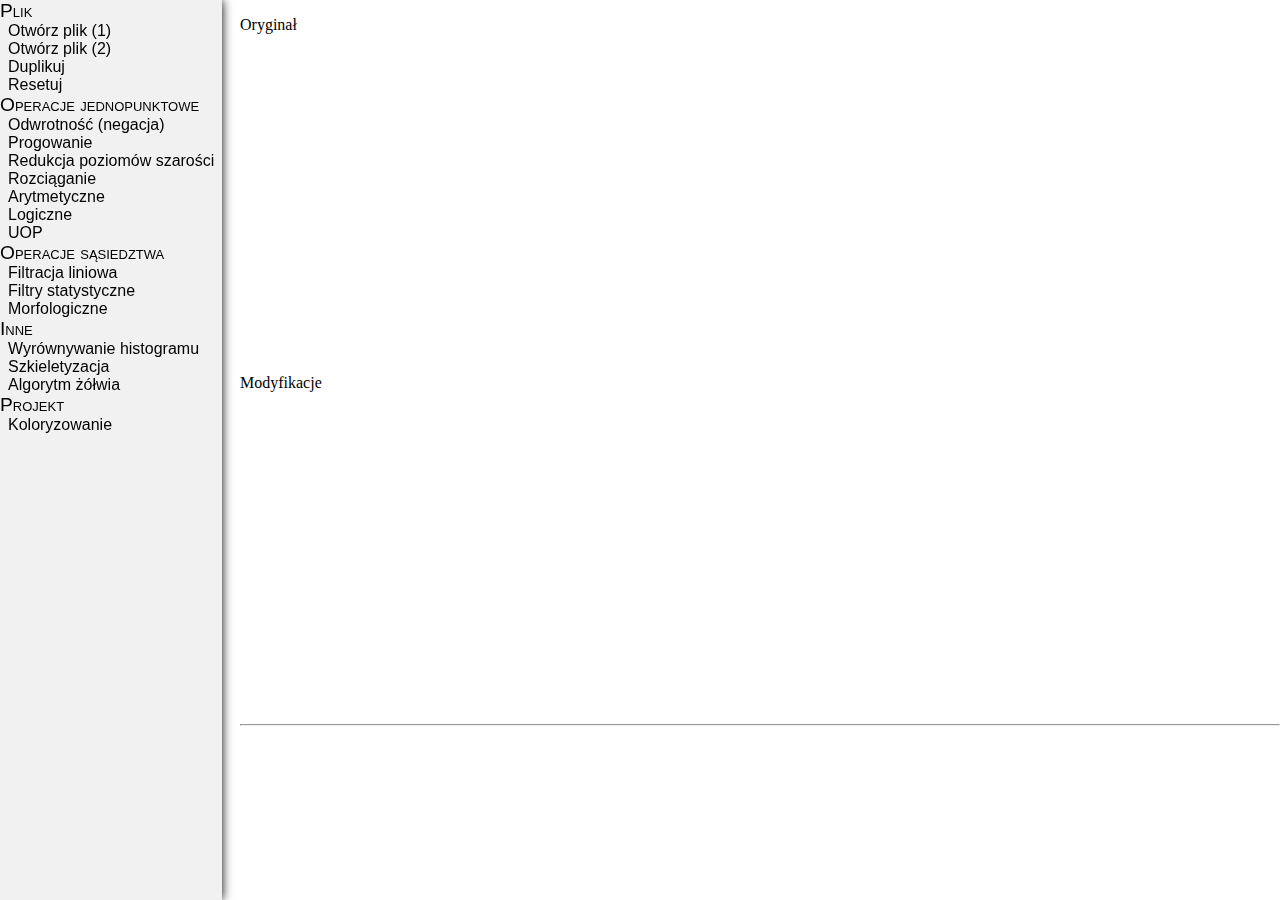
<file: index.html>
<!DOCTYPE html>
<html>
    <head>
        <title>APOZ Projekt</title>
        <meta charset="UTF-8">
        <meta name="viewport" content="width=device-width, initial-scale=1.0">
        <link rel="stylesheet" type="text/css" href="style.css">
    </head>
    <body>
        <div id="menu">
            <span>Plik</span>
            <ul>
                <li id="menu-open-primary-file">Otwórz plik (1)</li>
                <li id="menu-open-secondary-file">Otwórz plik (2)</li>
                <li id="menu-duplicate">Duplikuj</li>
                <li id="menu-reset">Resetuj</li>
            </ul>
            <span>Operacje jednopunktowe</span>
            <ul>
                <li id="menu-negate">Odwrotność (negacja)</li>
                <li id="menu-threshold">Progowanie</li>
                <li id="menu-posterize">Redukcja poziomów szarości</li>
                <li id="menu-stretch">Rozciąganie</li>
                <li>
                    Arytmetyczne
                    <ul>
                        <li id="menu-arithmetic-add">Suma</li>
                        <li id="menu-arithmetic-subtract">Różnica</li>
                        <li id="menu-arithmetic-multiply">Iloczyn</li>
                    </ul>
                </li>
                <li>
                    Logiczne
                    <ul>
                        <li id="menu-logic-and">AND</li>
                        <li id="menu-logic-or">OR</li>
                        <li id="menu-logic-xor">XOR</li>
                    </ul>
                </li>
                <li id="menu-uop">UOP</li>
            </ul>
            <span>Operacje sąsiedztwa</span>
            <ul>
                <li id="menu-filter-linear">Filtracja liniowa</li>
                <li>
                    Filtry statystyczne
                    <ul>
                        <li id="menu-filter-minimum">Minimalny</li>
                        <li id="menu-filter-maximum">Maksymalny</li>
                        <li id="menu-filter-median">Medianowy</li>
                    </ul>
                </li>
                <li id="menu-morphological">Morfologiczne</li>
            </ul>
            <span>Inne</span>
            <ul>
                <li>
                    Wyrównywanie histogramu
                    <ul>
                        <li id="menu-histogram-eq-avg">Reguła średnich</li>
                        <li id="menu-histogram-eq-rand">Reguła losowa</li>
                        <li id="menu-histogram-eq-neigh">Reguła sąsiedztwa</li>
                        <li id="menu-histogram-eq-custom">Reguła wlasna</li>
                    </ul>
                </li>
                <li id="menu-skeletonize">Szkieletyzacja</li>
                <li id="menu-turtle">Algorytm żółwia</li>
            </ul>  
            <span>Projekt</span>
            <ul>
                <li id="menu-tint">Koloryzowanie</li>
            </ul>
        </div>

        <div id="content">
            <input id="primary-input" type="file" accept="image/*" style="display: none;" />
            <input id="secondary-input" type="file" accept="image/*" style="display: none;" />

            <div id="primary-picture-box" class="picture-box">
                <p>Oryginał</p>
                <canvas class="picture"></canvas>
                <canvas class="histogram" width="256"></canvas>
                <canvas class="histogram" width="256"></canvas>
                <canvas class="histogram" width="256"></canvas>
            </div>
            <div id="secondary-picture-box" class="picture-box">
                <p>Oryginał 2</p>
                <canvas class="picture"></canvas>
                <canvas class="histogram" width="256"></canvas>
                <canvas class="histogram" width="256"></canvas>
                <canvas class="histogram" width="256"></canvas>
            </div>
            <div id="output-picture-box" class="picture-box">
                <p>Modyfikacje</p>
                <canvas class="picture"></canvas>
                <canvas class="histogram" width="256"></canvas>
                <canvas class="histogram" width="256"></canvas>
                <canvas class="histogram" width="256"></canvas>
            </div>

            <hr/> 

            <div id="threshold-tool" class="tool">
                <span>Poziom progu:</span>
                <input id="threshold-tool-value" type="text" maxlength="3" value="128">
                <input id="threshold-tool-range" type="range" min="0" max="255">
            </div>

            <div id="posterize-tool" class="tool">
                <span>Poziomy:</span>
                <input id="posterize-tool-value" type="text" maxlength="3" value="256">
                <input id="posterize-tool-range" type="range" min="2" max="256" value="256">
            </div>

            <div id="stretch-tool" class="tool">
                <span>Początek:</span>
                <input id="stretch-tool-value-min" type="text" maxlength="3" value="0">
                <input id="stretch-tool-range-min" type="range" min="2" max="255" value="0">

                <span>Koniec:</span>
                <input id="stretch-tool-value-max" type="text" maxlength="3" value="255">
                <input id="stretch-tool-range-max" type="range" min="2" max="255" value="255">
            </div>

            <div class="brightness-tool-content tool">
                <span>Jasność:</span>
                <input class="brightness-tool-regulation-value" type="text" maxlength="4" value="0">
                <input class="brightness-tool-regulation-range" type="range" min="-100" max="200" value="0">
            </div>

            <div class="contrast-tool-content tool">
                <span>Kontrast:</span>
                <input class="contrast-tool-regulation-value" type="text" maxlength="3" value="0">
                <input class="contrast-tool-regulation-range" type="range" min="-50" max="100" value="0">
            </div>

            <div class="gamma-tool-content tool">
                <span>Korekcja Gamma:</span>
                <input class="gamma-tool-regulation-value" type="text" maxlength="2" value="1">
                <input class="gamma-tool-regulation-range" type="range" min="1" max="50" value="1">
            </div>

            <div id="filter-tool" class="tool">
                <div id="filter-tool-preset">
                    <select size="15">
                        <option value="custom" selected>Maska własna</option>
                        <optgroup label="Maski wygładzania">
                            <option value="smooth_0">Silna</option>
                            <option value="smooth_1">Średnia</option>
                            <option value="smooth_2">Słaba</option>
                            <option value="smooth_3">Bardzo słaba</option>
                        </optgroup>
                        <optgroup label="Maski wyostrzania">
                            <option value="sharpen_0">Silna</option>
                            <option value="sharpen_1">Średnia</option>
                            <option value="sharpen_2">Słaba</option>
                            <option value="sharpen_3">Bardzo słaba</option>
                        </optgroup>
                        <optgroup label="Detekcja krawędzi">
                            <option value="edge-detect_0">Pozioma</option>
                            <option value="edge-detect_1">Pionowa</option>
                            <option value="edge-detect_2">Ukośna</option>
                        </optgroup>
                    </select>
                </div>

                <div id="filter-tool-mask">
                    <fieldset>
                        <legend>Maska</legend>
                        <table>
                            <tr>
                                <td><input type="text" size="2"></td>
                                <td><input type="text" size="2"></td>
                                <td><input type="text" size="2"></td>
                            </tr>
                            <tr>
                                <td><input type="text" size="2"></td>
                                <td><input type="text" size="2"></td>
                                <td><input type="text" size="2"></td>
                            </tr>
                            <tr>
                                <td><input type="text" size="2"></td>
                                <td><input type="text" size="2"></td>
                                <td><input type="text" size="2"></td>
                            </tr>
                        </table>
                    </fieldset>
                </div>

                <div id="filter-tool-scale">
                    <fieldset>
                        <legend>Metoda skalowania</legend>
                        <label>
                            <input type="radio" name="scale" value="proportion" checked>
                            Proporcjonalna
                        </label>
                        <label>
                            <input type="radio" name="scale" value="trivalent">
                            Trójwartościowa
                        </label>
                        <label>
                            <input type="radio" name="scale" value="trim">
                            Obcinająca
                        </label>
                    </fieldset>
                </div>

                <div>
                    <fieldset>
                        <legend>Piksele brzegowe</legend>
                        <label><input type="radio" name="edge" checked>Rozszerz</label>
                        <label><input type="radio" name="edge">Pomiń</label>
                        <label><input type="radio" name="edge">Istniejące</label>
                    </fieldset>
                </div>

                <input id="filter-tool-apply" type="button" value="Zastosuj">
            </div>
            
            <div class="tint-tool tool">
                <div style="float:left; margin-right: 150px; width: 300px;">
                    <div style="float:left; margin: 5px 0 5px 0;">
                        <span style="font-weight: bold;">Narysuj funkcę zmiany koloru na wykresie:</span><br/>
                        zacznij od lewej strony trzymając przyciśnięty klawisz myszy
                    </div>
                    <div style="float:left; clear:both; margin-top: 20px; width:170px; height: 180px;">
                        <div style="position: relative;">
                            <canvas id="graph_layer_0" width="170" height="180" style="position: absolute; left: 0; top: 0; z-index: 0;"></canvas>
                            <canvas id="graph_layer_1" width="170" height="180" style="position: absolute; left: 0; top: 0; z-index: 1;" ></canvas>
                        </div>    
                    </div>    
                    <div style="float:left; clear:both; text-align:center; width: 200px; margin:10px 0 10px 0;">
                        <button id="tint-button">Koloryzuj</button>
                    </div>
                </div>
                <div>
                    <div style="float:left; margin-right: 5px;">Wartości wskazanego punktu: </div>
                    <div id="colorPicker" style="float:left;"></div>
                </div>    
                
            </div>
            <div id="morphological-tool" class="tool">
                <p id="morphological-tool-operations">
                    Operacja:
                    <button value="erode">Erozja</button>
                    <button value="dilate">Dylatacja</button>
                    <button value="open">Otwarcie</button>
                    <button value="close">Zamknięcie</button>
                </p>
                <p id="morphological-tool-shapes">
                    Element strukturalny: 
                    <label><input type="radio" name="shape" value="square" checked> Kwadrat</label>
                    <label><input type="radio" name="shape" value="cross"> Romb</label>
                </p>
            </div>
            <div id="uop-tool" class="tool">
                <table>
                    <tr></tr>
                    <tr></tr>
                </table>
                <input id="uop-tool-apply" type="button" value="Zastosuj">
                <input id="uop-tool-reset" type="button" value="Resetuj">
            </div>
        </div>

        <script src="js/lib/lodash.js"></script>
        <script src="js/lib/jquery-3.1.1.min.js"></script>

        <script src="js/bootstrap.js"></script>
        <script src="js/menu.js"></script>
        <script src="js/file.js"></script>
        <script src="js/utils.js"></script>
        <script src="js/picture.js"></script>
        <script src="js/pixels.js"></script>
        <script src="js/transforms/onepoint.js"></script>
        <script src="js/transforms/filter.js"></script>
        <script src="js/transforms/morphological.js"></script>
        <script src="js/transforms/skeletonize.js"></script>
        <script src="js/transforms/turtle.js"></script>
        <script src="js/transforms/histogram.js"></script>
        <script src="js/tools/misc.js"></script>
        <script src="js/tools/filter.js"></script>
        <script src="js/tools/morphological.js"></script>
        <script src="js/tools/uop.js"></script>
        <script src="js/tools/chartController.js"></script>
        <script src="js/tools/colorPicker.js"></script>
        <script src="js/transforms/tint.js"></script>
    </body>
</html>
</file>
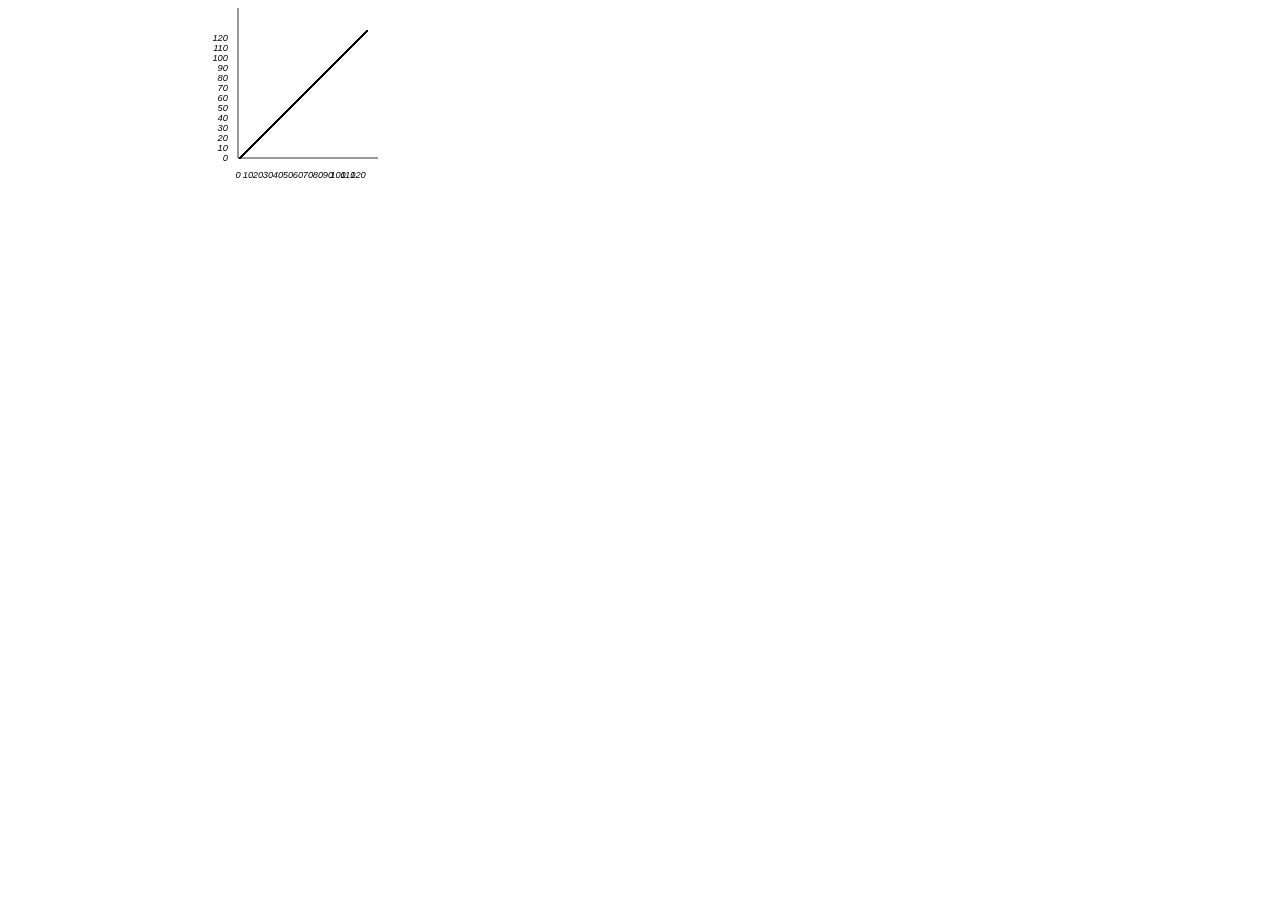
<file: test/xy.html>
<!DOCTYPE html>
<html>
    <head>
        <title>Oś XY</title>
        <meta charset="UTF-8">
        <meta name="viewport" content="width=device-width, initial-scale=1.0">
    </head>
    <body>
        <!--<canvas id="graph" width="300" height="300"></canvas>-->
        <canvas id="graph" width="170" height="180"></canvas>
        <div id="color" style="width:200px;height:50px;float:left"></div>
        <script>
            var graph;
            var xPadding = 30;
            var yPadding = 30;
            var scaleRatio = 1;

            // Notice I changed The X values
            var data = {values: []};
            for (x = 0, y = 0; x <= 128; x++, y++) {
                data['values'][x] = {X: x, Y: y};
            }

            // Returns the max Y value in our data list
            function getMaxY() {
                var max = 0;

                for (var i = 0; i < data.values.length; i++) {
                    if (data.values[i].Y > max) {
                        max = data.values[i].Y;
                    }
                }

//                max += 10 - max % 10;
                return max;
            }

            // Returns the max X value in our data list
            function getMaxX() {
                var max = 0;

                for (var i = 0; i < data.values.length; i++) {
                    if (data.values[i].X > max) {
                        max = data.values[i].X;
                    }
                }

//                max += 10 - max % 10;
                return max;
            }

            // Return the x pixel for a graph point
            function getXPixel(val) {
                // uses the getMaxX() function
//                return ((graph.width - xPadding) / getMaxX()) * val + (xPadding * 1.5);
                return val * scaleRatio + xPadding;
            }

            function getXPixelValue(val) {
                // uses the getMaxX() function
                return val / scaleRatio - xPadding;
            }

            // Return the y pixel for a graph point
            function getYPixel(val) {
//                return graph.height - (((graph.height - yPadding) / getMaxY()) * val) - yPadding;
                return graph.height - val * scaleRatio - yPadding;
            }

            function getYPixelValue(val) {
                return graph.height - val / scaleRatio - yPadding + 3;
            }

            graph = document.getElementById("graph");
            var ctx = graph.getContext('2d');

            ctx.lineWidth = 1;
            ctx.strokeStyle = '#333';
            ctx.font = 'italic 7pt sans-serif';
            ctx.textAlign = "center";

            // Draw the axises
            ctx.beginPath();
            ctx.moveTo(xPadding, 0);
            ctx.lineTo(xPadding, graph.height - yPadding);// os y
            ctx.lineTo(graph.width, graph.height - yPadding); //os x
            ctx.stroke();


            // Draw the X value texts
            for (var i = 0; i < data.values.length; i += 10) {
                // uses data.values[i].X
                ctx.fillText(data.values[i].X, getXPixel(data.values[i].X), graph.height - yPadding + 20);
            }

            // Draw the Y value texts
            ctx.textAlign = "right"
            ctx.textBaseline = "middle";

            for (var i = 0; i < getMaxY(); i += 10) {
                ctx.fillText(i, xPadding - 10, getYPixel(i));
            }

            ctx.strokeStyle = '#f00';

            // Draw the line graph
            ctx.beginPath();
            ctx.moveTo(getXPixel(data.values[0].X), getYPixel(data.values[0].Y));
            for (var i = 1; i < data.values.length; i++) {
                ctx.fillRect(getXPixel(data.values[i].X), getYPixel(data.values[i].Y), 2, 2);
//                ctx.lineTo(getXPixel(data.values[i].X), getYPixel(data.values[i].Y));
//                ctx.lineTo(data.values[i].X, data.values[i].Y);
            }
            ctx.stroke();

            // Draw the dots
//            ctx.fillStyle = '#333';
//
//            for (var i = 0; i < data.values.length; i++) {
//                ctx.beginPath();
//                ctx.arc(getXPixel(data.values[i].X), getYPixel(data.values[i].Y), 1, 0, Math.PI * 2, true);
//                ctx.fill();
//            }

            var color = document.getElementById('color');
            function pick(event) {
                var x = event.layerX;
                var y = event.layerY;
//                console.log('x: '+(x/scaleRatio - xPadding) +  ' y: ' + (y/scaleRatio - yPadding));
                var pixel = ctx.getImageData(x, y, 1, 1);
                var data = pixel.data;
                var rgba = 'rgba(' + data[0] + ',' + data[1] +
                        ',' + data[2] + ',' + (data[3] / 255) + ')';
                color.style.background = rgba;
                color.textContent = rgba;
            }

            function mousedown(event) {
                var x = event.layerX / scaleRatio - xPadding;
                var y = event.layerY / scaleRatio - yPadding;
                var yVal = getYPixelValue(event.layerY);
                console.log('### mousedown ###')
                console.log('click x: ' + x + ' y: ' + y + ' yVal: ' + yVal);
                console.log(data['values'][x].Y + ' ' + yVal)

                graph.addEventListener('mousemove', draw);
            }

            function draw(event) {
                var x = event.layerX / scaleRatio - xPadding;
//                var x = event.layerX / scaleRatio;
                var y = event.layerY / scaleRatio - yPadding;
                if(x <= 0 || x > 128 || y <= 0 || y > 107){
                    graph.removeEventListener('mousemove', draw);
                    return false;
                }

                ctx.beginPath();
                ctx.clearRect(getXPixel(data['values'][x].X), 11, 4, getMaxY());
                ctx.fillRect(x + xPadding, y + yPadding, 2, 2);
                data['values'][x].Y = getYPixelValue(event.layerY);
            }
            graph.addEventListener('mousedown', mousedown);
            graph.addEventListener('mouseup', function () {
                console.log('### UP2 ###')
                graph.removeEventListener('mousemove', draw);
            });
        </script>
    </body>
</html>
</file>
<file: style.css>
body {
    margin: 0;
}

/* Menu */

#menu {
    display: inline-block;
    position: fixed;
    top: 0;
    bottom: 0;
/*     overflow-y: auto; */
    font-family: sans-serif;
    background-color: #f1f1f1;
    box-shadow: 0 0 10px black;
}

#menu > span {
    font-size: larger;
    font-variant: small-caps;
}

#menu ul {
    margin: 0;
    padding: 0;
    list-style-type: none;
    white-space: nowrap;
}

#menu li {
    position: relative;
    cursor: pointer;
    padding: 0 0.5em;
}

#menu li:hover {
    background-color: #ccc;
}

#menu ul ul {
    position: absolute;
    top: 0;
    left: 100%;
    visibility: hidden;
    background-color: #f1f1f1;
    box-shadow: inset 5px 0 10px -5px black;
}

#menu li:hover > ul {
    visibility: visible;
}

/* Content */

#content {
    /* TODO change to something more reliable */
    margin-left: 15em;
}

.picture-box, .tool {
    margin: 0 auto;
    width: 100%;
}

#secondary-picture-box {
    display: none;
}

.tool {
    display: none;
}

#filter-tool-preset {
    float: left;
    margin-right: 5px;
}
</file>
